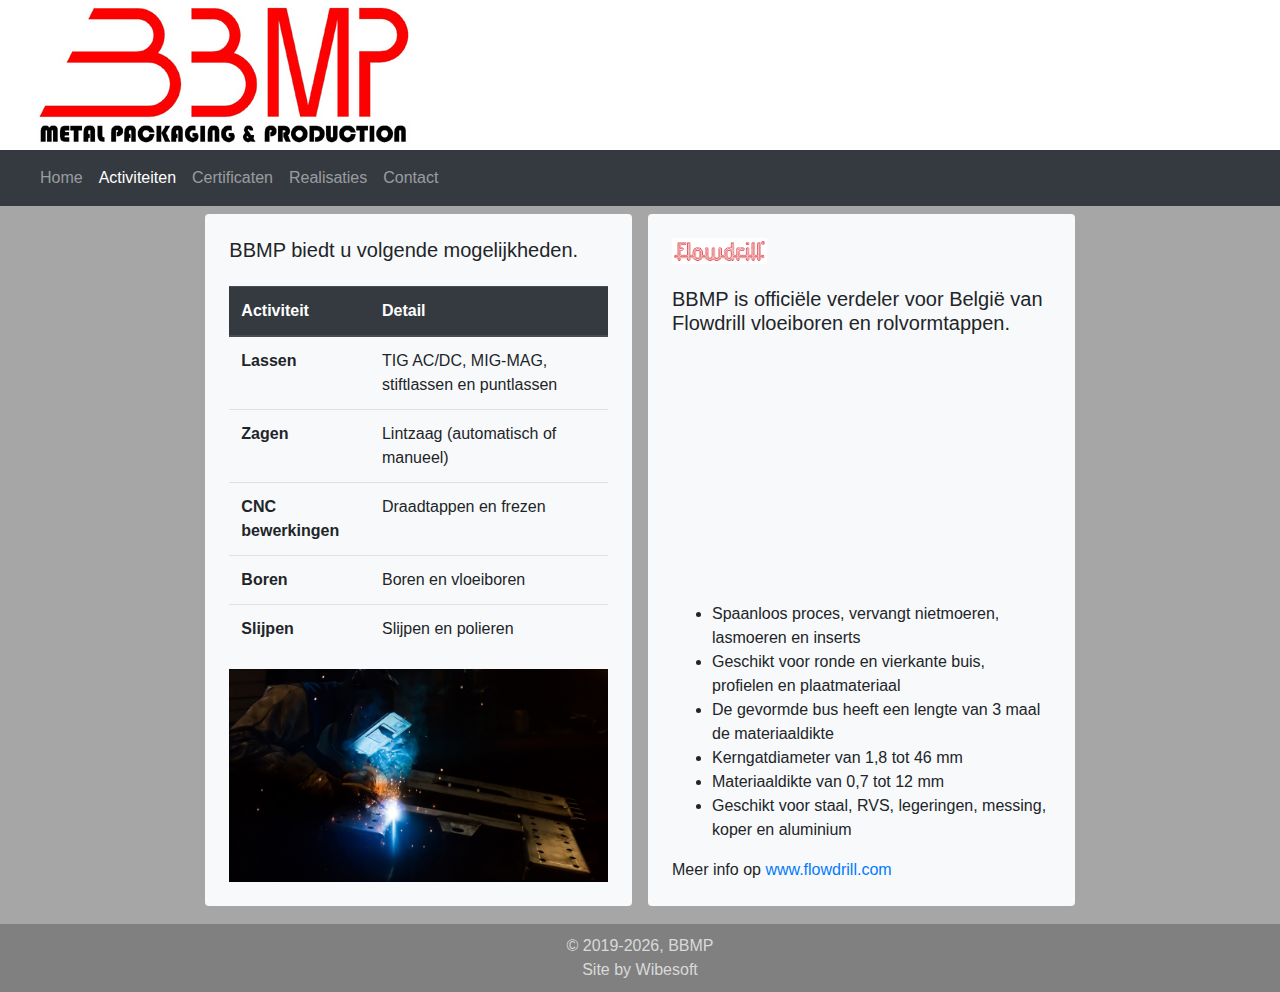
<file: activiteiten.html>
<!DOCTYPE html>
<html lang="en">
  <head>
    <!-- Required meta tags -->
    <meta charset="utf-8">
    <meta name="viewport" content="width=device-width, initial-scale=1, shrink-to-fit=no">
    <!-- Chrome, Firefox OS and Opera -->
    <meta name="theme-color" content="#808080"/>
    <!-- Windows Phone -->
    <meta name="msapplication-navbutton-color" content="#808080">
    <!-- iOS Safari -->
    <meta name="apple-mobile-web-app-status-bar-style" content="#808080">

    <!-- Bootstrap CSS -->
    <link rel="stylesheet" href="https://stackpath.bootstrapcdn.com/bootstrap/4.3.1/css/bootstrap.min.css" integrity="sha384-ggOyR0iXCbMQv3Xipma34MD+dH/1fQ784/j6cY/iJTQUOhcWr7x9JvoRxT2MZw1T" crossorigin="anonymous">
    <!-- Font Awesome CSS -->
    <link rel="stylesheet" href="https://cdnjs.cloudflare.com/ajax/libs/font-awesome/4.7.0/css/font-awesome.min.css">
    <link rel="stylesheet" href="./stylesheet.css">

    <title>BBMP | industriële toelevering | metaalconstructie | laswerken</title>
  </head>
  <body>
    <div class="bg-white">
      <a href="./index.html"><img src="images\site\BBMP_logo.jpg" class="img-fluid BBMP_logo" alt="BBMP logo"></a>
    </div>

    <nav class="navbar navbar-expand-lg navbar-dark bg-dark">
      <a class="navbar-brand" href="#"></a>
      <button class="navbar-toggler" type="button" data-toggle="collapse" data-target="#navbarNav" aria-controls="navbarNav" aria-expanded="false" aria-label="Toggle navigation">
        <span class="navbar-toggler-icon"></span>
      </button>
      <div class="collapse navbar-collapse" id="navbarNav">
        <ul class="navbar-nav">
          <li class="nav-item">
            <a class="nav-link" href="./index.html">Home</a>
          </li>
          <li class="nav-item active">
            <a class="nav-link" href="./activiteiten.html">Activiteiten <span class="sr-only">(current)</span></a>
          </li>
          <li class="nav-item">
            <a class="nav-link" href="./certificaten.html">Certificaten</a>
          </li>
          <li class="nav-item">
            <a class="nav-link" href="./realisaties.html">Realisaties</a>
          </li>
          <li class="nav-item">
            <a class="nav-link" href="./contact.html">Contact</a>
          </li>
        </ul>
      </div>
    </nav>
    <div class="container-fluid">
      <div class="row justify-content-center">
        <div class="col-lg-auto">
        </div>
        <div class="col-lg col-xl-4 bg-light m-2 p-2 p-lg-4 rounded d-flex flex-column justify-content-between">
          <h5>BBMP biedt u volgende mogelijkheden.</h5>
          <table class="table my-1 my-lg-3">
            <thead class="thead-dark">
              <tr>
                <th scope="col">Activiteit</th>
                <th scope="col">Detail</th>
              </tr>
            </thead>
            <tbody>
              <tr>
                <th scope="row">Lassen</th>
                <td>TIG AC/DC, MIG-MAG, stiftlassen en puntlassen</td>
              </tr>
              <tr>
                <th scope="row">Zagen</th>
                <td>Lintzaag (automatisch of manueel)</td>
              </tr>
              <tr>
                <th scope="row">CNC bewerkingen</th>
                <td>Draadtappen en frezen</td>
              </tr>
              <tr>
                <th scope="row">Boren</th>
                <td>Boren en vloeiboren</td>
              </tr>
              <tr>
                <th scope="row">Slijpen</th>
                <td>Slijpen en polieren</td>
              </tr>
            </tbody>
          </table>

          <div>
            <img src="./images/site/welding1.jpg" class="img-fluid d-block mx-auto" alt="welding">
          </div>
        </div>
        <div class="col-lg col-xl-4 bg-light m-2 p-2 p-lg-4 rounded d-flex flex-column justify-content-between">
          <img src="./images/site/Flowdrill_logo.jpg" class="img-fluid w-25 mb-3" alt="Flowdrill logo">
          <h5>BBMP is officiële verdeler voor België van Flowdrill vloeiboren en rolvormtappen.</h5>
          <div class="embed-responsive embed-responsive-16by9 my-3">
            <iframe class="embed-responsive-item" src="https://www.youtube-nocookie.com/embed/jk8qjQENViI?rel=0" allowfullscreen></iframe>
          </div>
          <div>
            <div>
              <ul>
                <li>Spaanloos proces, vervangt nietmoeren, lasmoeren en inserts</li>
                <li>Geschikt voor ronde en vierkante buis, profielen en plaatmateriaal</li>
                <li>De gevormde bus heeft een lengte van 3 maal de materiaaldikte</li>
                <li>Kerngatdiameter van 1,8 tot 46 mm</li>
                <li>Materiaaldikte van 0,7 tot 12 mm</li>
                <li>Geschikt voor staal, RVS, legeringen, messing, koper en aluminium</li>
              </ul>
              <div> Meer info op <a href="https://www.flowdrill.com">www.flowdrill.com</a> </div>
            </div>
          </div>
        </div>
        <div class="col-lg-auto">
        </div>
      </div>
    </div>

    <footer>
      &copy; 2019-<script>document.write(new Date().getFullYear());</script>, BBMP
      <br>
      Site by Wibesoft
    </footer>

    <!-- Optional JavaScript -->
    <!-- jQuery first, then Popper.js, then Bootstrap JS -->
    <script src="https://code.jquery.com/jquery-3.3.1.slim.min.js" integrity="sha384-q8i/X+965DzO0rT7abK41JStQIAqVgRVzpbzo5smXKp4YfRvH+8abtTE1Pi6jizo" crossorigin="anonymous"></script>
    <script src="https://cdnjs.cloudflare.com/ajax/libs/popper.js/1.14.7/umd/popper.min.js" integrity="sha384-UO2eT0CpHqdSJQ6hJty5KVphtPhzWj9WO1clHTMGa3JDZwrnQq4sF86dIHNDz0W1" crossorigin="anonymous"></script>
    <script src="https://stackpath.bootstrapcdn.com/bootstrap/4.3.1/js/bootstrap.min.js" integrity="sha384-JjSmVgyd0p3pXB1rRibZUAYoIIy6OrQ6VrjIEaFf/nJGzIxFDsf4x0xIM+B07jRM" crossorigin="anonymous"></script>
    <script src="./scripts/script_modal.js"></script>
  </body>
</html>
</file>
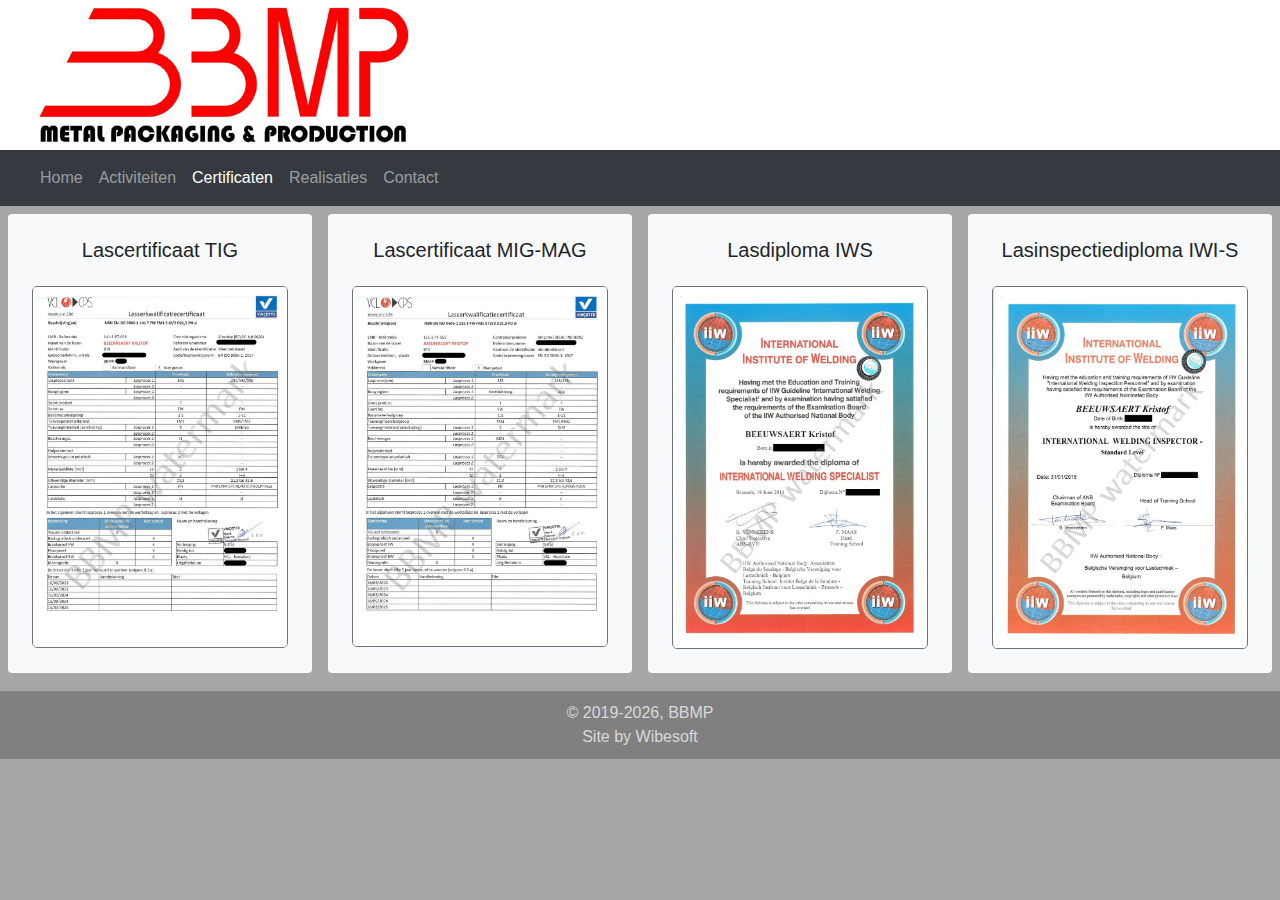
<file: certificaten.html>
<!DOCTYPE html>
<html lang="en">
  <head>
    <!-- Required meta tags -->
    <meta charset="utf-8">
    <meta name="viewport" content="width=device-width, initial-scale=1, shrink-to-fit=no">
    <!-- Chrome, Firefox OS and Opera -->
    <meta name="theme-color" content="#808080"/>
    <!-- Windows Phone -->
    <meta name="msapplication-navbutton-color" content="#808080">
    <!-- iOS Safari -->
    <meta name="apple-mobile-web-app-status-bar-style" content="#808080">

    <!-- Bootstrap CSS -->
    <link rel="stylesheet" href="https://stackpath.bootstrapcdn.com/bootstrap/4.3.1/css/bootstrap.min.css" integrity="sha384-ggOyR0iXCbMQv3Xipma34MD+dH/1fQ784/j6cY/iJTQUOhcWr7x9JvoRxT2MZw1T" crossorigin="anonymous">
    <!-- Font Awesome CSS -->
    <link rel="stylesheet" href="https://cdnjs.cloudflare.com/ajax/libs/font-awesome/4.7.0/css/font-awesome.min.css">
    <link rel="stylesheet" href="./stylesheet.css">

    <title>BBMP | industriële toelevering | metaalconstructie | laswerken</title>
  </head>
  <body>
    <div class="bg-white">
      <a href="./index.html"><img src="images\site\BBMP_logo.jpg" class="img-fluid BBMP_logo" alt="BBMP logo"></a>
    </div>

    <nav class="navbar navbar-expand-lg navbar-dark bg-dark">
      <a class="navbar-brand" href="#"></a>
      <button class="navbar-toggler" type="button" data-toggle="collapse" data-target="#navbarNav" aria-controls="navbarNav" aria-expanded="false" aria-label="Toggle navigation">
        <span class="navbar-toggler-icon"></span>
      </button>
      <div class="collapse navbar-collapse" id="navbarNav">
        <ul class="navbar-nav">
          <li class="nav-item">
            <a class="nav-link" href="./index.html">Home</a>
          </li>
          <li class="nav-item">
            <a class="nav-link" href="./activiteiten.html">Activiteiten</a>
          </li>
          <li class="nav-item active">
            <a class="nav-link" href="./certificaten.html">Certificaten <span class="sr-only">(current)</span></a>
          </li>
          <li class="nav-item">
            <a class="nav-link" href="./realisaties.html">Realisaties</a>
          </li>
          <li class="nav-item">
            <a class="nav-link" href="./contact.html">Contact</a>
          </li>
        </ul>
      </div>
    </nav>
    <div class="container-fluid">
      <div class="row">
        <div class="col-lg bg-light m-2 p-2 p-lg-4 rounded">
          <h5 class="text-center">Lascertificaat TIG</h5>
          <!-- Trigger the Modal -->
          <img id="lascertificaat_TIG" src="images\certificates\lascertificaat_TIG1_web.jpg" alt="lascertificaat_TIG" class="d-block w-100 mt-4 border border-secondary">
          <!-- The Modal -->
          <div id="MODAL_lascertificaat_TIG" class="modal">
            <!-- The Close Button -->
            <span id="close01" class="close">&times;</span>
            <!-- Modal Content (The Image) -->
            <img class="modal-content" id="img01">
            <!-- Modal Caption (Image Text) -->
            <div id="caption01"></div>
          </div>
        </div>
        <div class="col-lg bg-light m-2 p-2 p-lg-4 rounded">
          <h5 class="text-center">Lascertificaat MIG-MAG</h5>
          <!-- Trigger the Modal -->
          <img id="lascertificaat_MIG-MAG" src="images\certificates\lascertificaat_MIG-MAG1_web.jpg" alt="lascertificaat_MIG-MAG" class="d-block w-100 mt-4 border border-secondary">
          <!-- The Modal -->
          <div id="MODAL_lascertificaat_MIG-MAG" class="modal">
            <!-- The Close Button -->
            <span id="close02" class="close">&times;</span>
            <!-- Modal Content (The Image) -->
            <img class="modal-content" id="img02">
            <!-- Modal Caption (Image Text) -->
            <div id="caption02"></div>
          </div>
        </div>
        <div class="col-lg bg-light m-2 p-2 p-lg-4 rounded">
          <h5 class="text-center">Lasdiploma IWS</h5>
          <!-- Trigger the Modal -->
          <img id="lasdiploma_IWS" src="images\certificates\lasdiploma_IWS_web.jpg" alt="lasdiploma_IWS" class="d-block w-100 mt-4 border border-secondary">
          <!-- The Modal -->
          <div id="MODAL_lasdiploma_IWS" class="modal">
            <!-- The Close Button -->
            <span id="close03" class="close">&times;</span>
            <!-- Modal Content (The Image) -->
            <img class="modal-content" id="img03">
            <!-- Modal Caption (Image Text) -->
            <div id="caption03"></div>
          </div>
        </div>
        <div class="col-lg bg-light m-2 p-2 p-lg-4 rounded">
          <h5 class="text-center">Lasinspectiediploma IWI-S</h5>
          <!-- Trigger the Modal -->
          <img id="lasdiploma_IWI-S" src="images\certificates\lasdiploma_IWI-S_web.jpg" alt="lasdiploma_IWI-S" class="d-block w-100 mt-4 border border-secondary">
          <!-- The Modal -->
          <div id="MODAL_lasdiploma_IWI-S" class="modal">
            <!-- The Close Button -->
            <span id="close04" class="close">&times;</span>
            <!-- Modal Content (The Image) -->
            <img class="modal-content" id="img04">
            <!-- Modal Caption (Image Text) -->
            <div id="caption04"></div>
          </div>
        </div>
      </div>
    </div>

    <footer>
      &copy; 2019-<script>document.write(new Date().getFullYear());</script>, BBMP
      <br>
      Site by Wibesoft
    </footer>

    <!-- Optional JavaScript -->
    <!-- jQuery first, then Popper.js, then Bootstrap JS -->
    <script src="https://code.jquery.com/jquery-3.3.1.slim.min.js" integrity="sha384-q8i/X+965DzO0rT7abK41JStQIAqVgRVzpbzo5smXKp4YfRvH+8abtTE1Pi6jizo" crossorigin="anonymous"></script>
    <script src="https://cdnjs.cloudflare.com/ajax/libs/popper.js/1.14.7/umd/popper.min.js" integrity="sha384-UO2eT0CpHqdSJQ6hJty5KVphtPhzWj9WO1clHTMGa3JDZwrnQq4sF86dIHNDz0W1" crossorigin="anonymous"></script>
    <script src="https://stackpath.bootstrapcdn.com/bootstrap/4.3.1/js/bootstrap.min.js" integrity="sha384-JjSmVgyd0p3pXB1rRibZUAYoIIy6OrQ6VrjIEaFf/nJGzIxFDsf4x0xIM+B07jRM" crossorigin="anonymous"></script>
    <script src="./scripts/script_modal.js"></script>
  </body>
</html>
</file>
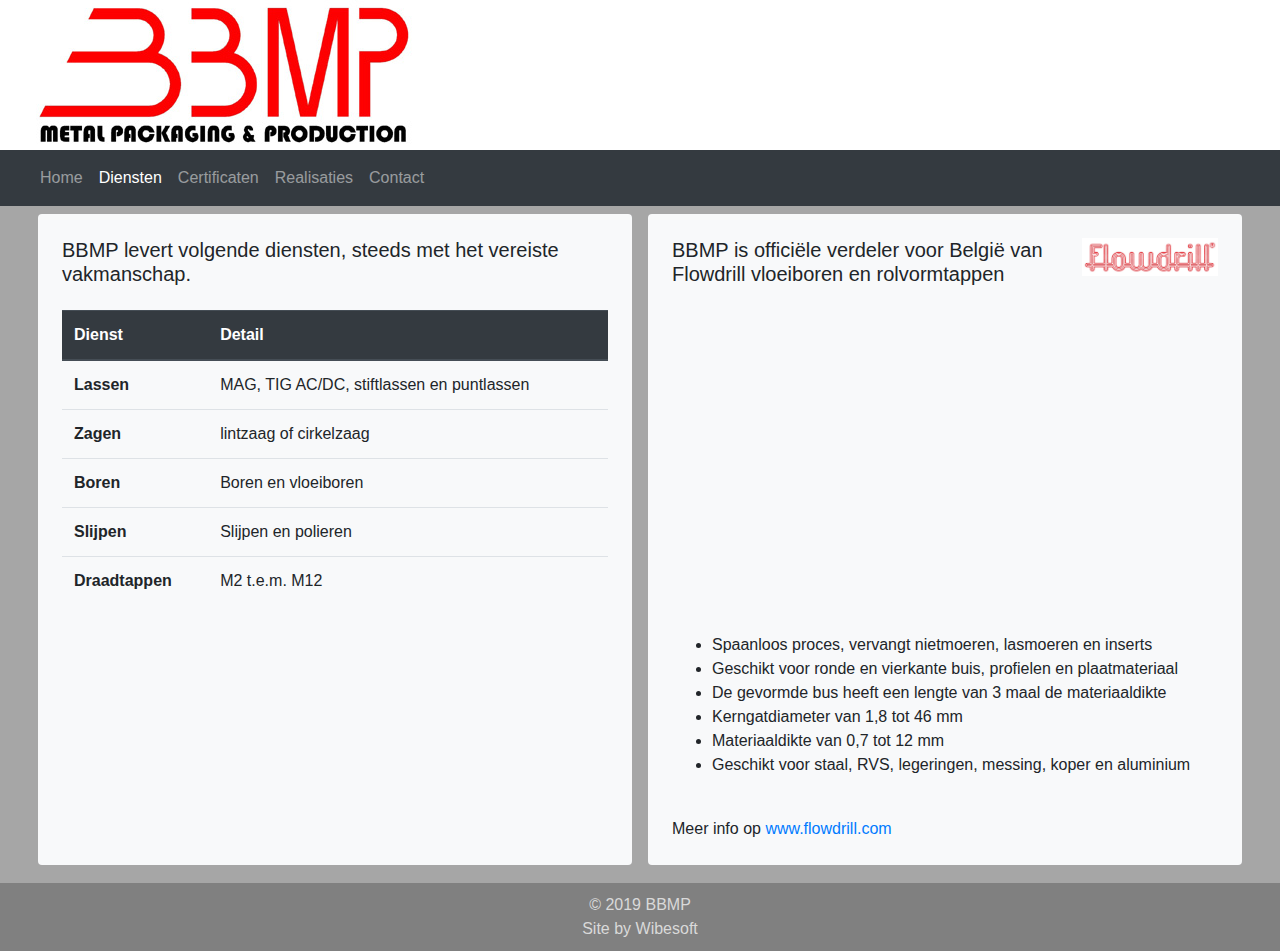
<file: diensten.html>
<!DOCTYPE html>
<html lang="en">
  <head>
    <!-- Required meta tags -->
    <meta charset="utf-8">
    <meta name="viewport" content="width=device-width, initial-scale=1, shrink-to-fit=no">
    <!-- Chrome, Firefox OS and Opera -->
    <meta name="theme-color" content="#808080"/>
    <!-- Windows Phone -->
    <meta name="msapplication-navbutton-color" content="#808080">
    <!-- iOS Safari -->
    <meta name="apple-mobile-web-app-status-bar-style" content="#808080">

    <!-- Bootstrap CSS -->
    <link rel="stylesheet" href="https://stackpath.bootstrapcdn.com/bootstrap/4.3.1/css/bootstrap.min.css" integrity="sha384-ggOyR0iXCbMQv3Xipma34MD+dH/1fQ784/j6cY/iJTQUOhcWr7x9JvoRxT2MZw1T" crossorigin="anonymous">
    <link rel="stylesheet" href="./stylesheet.css">

    <title>BBMP | metaalconstructie | laswerken | Dadizele</title>
  </head>
  <body>
    <div class="bg-white">
      <a href="./index.html"><img src="images\site\BBMP_logo.jpg" class="img-fluid BBMP_logo" alt="BBMP logo"></a>
    </div>

    <nav class="navbar navbar-expand-lg navbar-dark bg-dark">
      <a class="navbar-brand" href="#"></a>
      <button class="navbar-toggler" type="button" data-toggle="collapse" data-target="#navbarNav" aria-controls="navbarNav" aria-expanded="false" aria-label="Toggle navigation">
        <span class="navbar-toggler-icon"></span>
      </button>
      <div class="collapse navbar-collapse" id="navbarNav">
        <ul class="navbar-nav">
          <li class="nav-item">
            <a class="nav-link" href="./index.html">Home</a>
          </li>
          <li class="nav-item active">
            <a class="nav-link" href="./diensten.html">Diensten <span class="sr-only">(current)</span></a>
          </li>
          <li class="nav-item">
            <a class="nav-link" href="./certificaten.html">Certificaten</a>
          </li>
          <li class="nav-item">
            <a class="nav-link" href="./realisaties.html">Realisaties</a>
          </li>
          <li class="nav-item">
            <a class="nav-link" href="./contact.html">Contact</a>
          </li>
        </ul>
      </div>
    </nav>
    <div class="container-fluid">
      <div class="row">
        <div class="col-md-auto">
        </div>
        <div class="col-lg bg-light m-2 p-2 p-lg-4 rounded">
          <h5>BBMP levert volgende diensten, steeds met het vereiste vakmanschap.</h5>
          <table class="table mt-4">
            <thead class="thead-dark">
              <tr>
                <th scope="col">Dienst</th>
                <th scope="col">Detail</th>
              </tr>
            </thead>
            <tbody>
              <tr>
                <th scope="row">Lassen</th>
                <td>MAG, TIG AC/DC, stiftlassen en puntlassen</td>
              </tr>
              <tr>
                <th scope="row">Zagen</th>
                <td>lintzaag of cirkelzaag</td>
              </tr>
              <tr>
                <th scope="row">Boren</th>
                <td>Boren en vloeiboren</td>
              </tr>
              <tr>
                <th scope="row">Slijpen</th>
                <td>Slijpen en polieren</td>
              </tr>
              <tr>
                <th scope="row">Draadtappen</th>
                <td>M2 t.e.m. M12</td>
              </tr>
            </tbody>
          </table>
        </div>
        <div class="col-lg bg-light m-2 p-2 p-lg-4 rounded">

          <img src="./images/site/Flowdrill_logo.jpg" class="img-fluid w-25 ml-2" alt="Flowdrill logo" align="right">
          <h5>BBMP is officiële verdeler voor België van Flowdrill vloeiboren en rolvormtappen</h5>
          <div class="embed-responsive embed-responsive-16by9 mt-3">
            <iframe class="embed-responsive-item" src="https://www.youtube-nocookie.com/embed/jk8qjQENViI?rel=0" allowfullscreen></iframe>
          </div>
          <div>
            <br>
            <ul>
              <li>Spaanloos proces, vervangt nietmoeren, lasmoeren en inserts</li>
              <li>Geschikt voor ronde en vierkante buis, profielen en plaatmateriaal</li>
              <li>De gevormde bus heeft een lengte van 3 maal de materiaaldikte</li>
              <li>Kerngatdiameter van 1,8 tot 46 mm</li>
              <li>Materiaaldikte van 0,7 tot 12 mm</li>
              <li>Geschikt voor staal, RVS, legeringen, messing, koper en aluminium</li>
            </ul>
            <br>
            Meer info op <a href="https://www.flowdrill.com">www.flowdrill.com</a>

          </div>
        </div>
        <div class="col-md-auto">
        </div>
      </div>
    </div>

    <footer>
      &copy; 2019 BBMP
      <br>
      Site by Wibesoft
    </footer>

    <!-- Optional JavaScript -->
    <!-- jQuery first, then Popper.js, then Bootstrap JS -->
    <script src="https://code.jquery.com/jquery-3.3.1.slim.min.js" integrity="sha384-q8i/X+965DzO0rT7abK41JStQIAqVgRVzpbzo5smXKp4YfRvH+8abtTE1Pi6jizo" crossorigin="anonymous"></script>
    <script src="https://cdnjs.cloudflare.com/ajax/libs/popper.js/1.14.7/umd/popper.min.js" integrity="sha384-UO2eT0CpHqdSJQ6hJty5KVphtPhzWj9WO1clHTMGa3JDZwrnQq4sF86dIHNDz0W1" crossorigin="anonymous"></script>
    <script src="https://stackpath.bootstrapcdn.com/bootstrap/4.3.1/js/bootstrap.min.js" integrity="sha384-JjSmVgyd0p3pXB1rRibZUAYoIIy6OrQ6VrjIEaFf/nJGzIxFDsf4x0xIM+B07jRM" crossorigin="anonymous"></script>
    <script src="./scripts/script_modal.js"></script>
  </body>
</html>
</file>
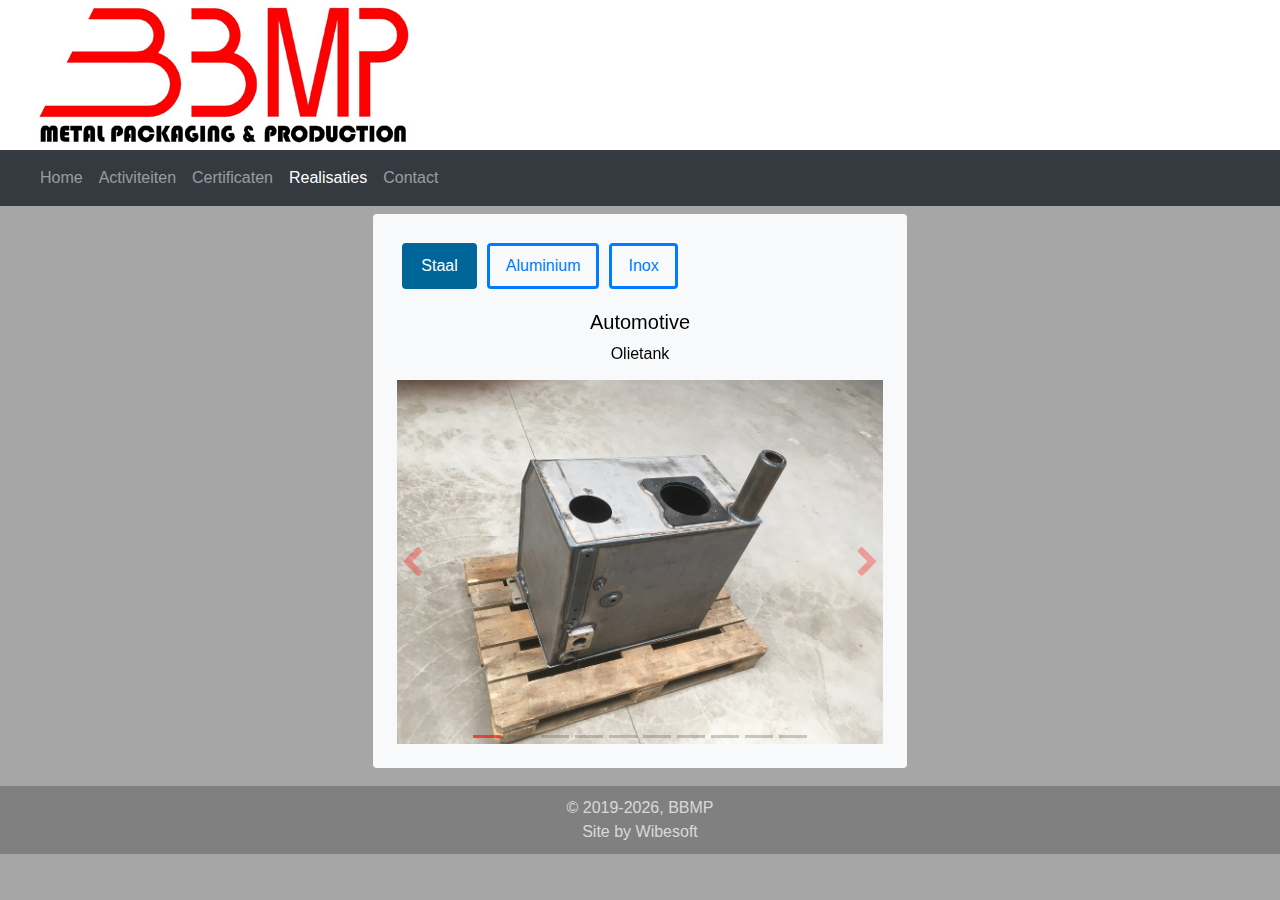
<file: realisaties.html>
<!DOCTYPE html>
<html lang="en">
  <head>
    <!-- Required meta tags -->
    <meta charset="utf-8">
    <meta name="viewport" content="width=device-width, initial-scale=1, shrink-to-fit=no">
    <!-- Chrome, Firefox OS and Opera -->
    <meta name="theme-color" content="#808080"/>
    <!-- Windows Phone -->
    <meta name="msapplication-navbutton-color" content="#808080">
    <!-- iOS Safari -->
    <meta name="apple-mobile-web-app-status-bar-style" content="#808080">

    <!-- Bootstrap CSS -->
    <link rel="stylesheet" href="https://stackpath.bootstrapcdn.com/bootstrap/4.3.1/css/bootstrap.min.css" integrity="sha384-ggOyR0iXCbMQv3Xipma34MD+dH/1fQ784/j6cY/iJTQUOhcWr7x9JvoRxT2MZw1T" crossorigin="anonymous">
    <!-- Font Awesome CSS -->
    <link rel="stylesheet" href="https://cdnjs.cloudflare.com/ajax/libs/font-awesome/4.7.0/css/font-awesome.min.css">
    <link rel="stylesheet" href="./stylesheet.css">

    <title>BBMP | industriële toelevering | metaalconstructie | laswerken</title>
  </head>
  <body>
    <div class="bg-white">
      <a href="./index.html"><img src="images\site\BBMP_logo.jpg" class="img-fluid BBMP_logo" alt="BBMP logo"></a>
    </div>

    <nav class="navbar navbar-expand-lg navbar-dark bg-dark">
      <a class="navbar-brand" href="#"></a>
      <button class="navbar-toggler" type="button" data-toggle="collapse" data-target="#navbarNav" aria-controls="navbarNav" aria-expanded="false" aria-label="Toggle navigation">
        <span class="navbar-toggler-icon"></span>
      </button>
      <div class="collapse navbar-collapse" id="navbarNav">
        <ul class="navbar-nav">
          <li class="nav-item">
            <a class="nav-link" href="./index.html">Home</a>
          </li>
          <li class="nav-item">
            <a class="nav-link" href="./activiteiten.html">Activiteiten</a>
          </li>
          <li class="nav-item">
            <a class="nav-link" href="./certificaten.html">Certificaten</a>
          </li>
          <li class="nav-item active">
            <a class="nav-link" href="./realisaties.html">Realisaties <span class="sr-only">(current)</span></a>
          </li>
          <li class="nav-item">
            <a class="nav-link" href="./contact.html">Contact</a>
          </li>
        </ul>
      </div>
    </nav>
    <div class="container-fluid">
      <div class="row justify-content-center">
        <div class="col-lg-8 col-xl-5 bg-light m-2 p-2 p-md-4 rounded">
          <!-- List of horizontal pills -->
          <ul class="nav nav-pills mb-3 d-flex justify-content-center justify-content-lg-start" id="pills-tab" role="tablist">
            <li class="nav-item pill-1">
              <a class="nav-link active" id="pills-steel-tab" data-toggle="pill" href="#pills-steel" role="tab" aria-controls="pills-steel" aria-selected="true">Staal</a>
            </li>
            <li class="nav-item pill-2">
              <a class="nav-link" id="pills-aluminium-tab" data-toggle="pill" href="#pills-aluminium" role="tab" aria-controls="pills-aluminium" aria-selected="false">Aluminium</a>
            </li>
            <li class="nav-item pill-3">
              <a class="nav-link" id="pills-inox-tab" data-toggle="pill" href="#pills-inox" role="tab" aria-controls="pills-inox" aria-selected="false">Inox</a>
            </li>
          </ul>
          <!-- For each of the above mentioned pills, a tab containing a picture carousel  -->
          <div class="tab-content" id="pills-tabContent">
            <!-- Steel  -->
            <div class="tab-pane fade show active" id="pills-steel" role="tabpanel" aria-labelledby="pills-steel-tab">
              <div id="carouselSteel" class="carousel slide" data-ride="carousel">
                <ol class="carousel-indicators">
                  <li data-target="#carouselSteel" data-slide-to="0" class="active"></li>
                  <li data-target="#carouselSteel" data-slide-to="1"></li>
                  <li data-target="#carouselSteel" data-slide-to="2"></li>
                  <li data-target="#carouselSteel" data-slide-to="3"></li>
                  <li data-target="#carouselSteel" data-slide-to="4"></li>
                  <li data-target="#carouselSteel" data-slide-to="5"></li>
                  <li data-target="#carouselSteel" data-slide-to="6"></li>
                  <li data-target="#carouselSteel" data-slide-to="7"></li>
                  <li data-target="#carouselSteel" data-slide-to="8"></li>
                  <li data-target="#carouselSteel" data-slide-to="9"></li>
                </ol>

                <div class="carousel-inner">
                  <div class="carousel-item active">
                    <img src="images\constructies\staal-constructie6.0.jpg" class="d-block w-100" alt="staal-constructie6.0">
                    <div class="carousel-caption">
                      <h5>Automotive</h5>
                      <p>Olietank</p>
                    </div>
                  </div>
                  <div class="carousel-item">
                    <img src="images\constructies\staal-constructie6.1.jpg" class="d-block w-100" alt="staal-constructie6.1">
                    <div class="carousel-caption">
                      <h5>Automotive</h5>
                      <p>Olietank</p>
                    </div>
                  </div>
                  <div class="carousel-item">
                    <img src="images\constructies\staal-constructie1.0.jpg" class="d-block w-100" alt="staal-constructie1.0">
                    <div class="carousel-caption">
                      <h5>Landbouwmechanisatie</h5>
                      <p>Ophangframe - vooraanzicht</p>
                    </div>
                  </div>
                  <div class="carousel-item">
                    <img src="images\constructies\staal-constructie1.1.jpg" class="d-block w-100" alt="staal-constructie1.1">
                    <div class="carousel-caption">
                      <h5>Landbouwmechanisatie</h5>
                      <p>Ophangframe - achteraanzicht</p>
                    </div>
                  </div>
                  <div class="carousel-item">
                    <img src="images\constructies\staal-constructie1.2.jpg" class="d-block w-100" alt="staal-constructie1.2">
                    <div class="carousel-caption">
                      <h5>Landbouwmechanisatie</h5>
                      <p>Ophangframe - detail ophangstuk</p>
                    </div>
                  </div>
                  <div class="carousel-item">
                    <img src="images\constructies\staal-constructie1.3.jpg" class="d-block w-100" alt="staal-constructie1.3">
                    <div class="carousel-caption">
                      <h5>Landbouwmechanisatie</h5>
                      <p>Ophangframe - detail grondpas</p>
                    </div>
                  </div>
                  <div class="carousel-item">
                    <img src="images\constructies\staal-constructie2.jpg" class="d-block w-100" alt="staal-constructie2">
                    <div class="carousel-caption">
                      <h5>Tuinmeubilair</h5>
                      <p>Zijframes voor tafels en zitbanken</p>
                    </div>
                  </div>
                  <div class="carousel-item">
                    <img src="images\constructies\staal-constructie3.jpg" class="d-block w-100" alt="staal-constructie3">
                    <div class="carousel-caption">
                      <h5>Landbouwmechanisatie</h5>
                      <p>Ophangframe</p>
                    </div>
                  </div>
                  <div class="carousel-item">
                    <img src="images\constructies\staal-constructie4.jpg" class="d-block w-100" alt="staal-constructie4">
                    <div class="carousel-caption">
                      <h5>Ontspanning - schietstanden</h5>
                      <p>Bevestigingsbeugel</p>
                    </div>
                  </div>
                  <div class="carousel-item">
                    <img src="images\constructies\staal-constructie5.jpg" class="d-block w-100" alt="staal-constructie5">
                    <div class="carousel-caption">
                      <h5>Grafische sector</h5>
                      <p>Onderstellen voor werktafels</p>
                    </div>
                  </div>
                </div>
                <a class="carousel-control-prev" href="#carouselSteel" role="button" data-slide="prev">
                  <span><i class="fa fa-chevron-left fa-2x" aria-hidden="true"></i></span>
                  <span class="sr-only">Previous</span>
                </a>
                <a class="carousel-control-next" href="#carouselSteel" role="button" data-slide="next">
                  <span><i class="fa fa-chevron-right fa-2x" aria-hidden="true"></i></span>
                  <span class="sr-only">Next</span>
                </a>
              </div>
            </div>

            <!-- Aluminium  -->
            <div class="tab-pane fade" id="pills-aluminium" role="tabpanel" aria-labelledby="pills-aluminium-tab">
              <div id="carouselAluminium" class="carousel slide" data-ride="carousel">
                <ol class="carousel-indicators">
                  <li data-target="#carouselAluminium" data-slide-to="0" class="active"></li>
                  <li data-target="#carouselAluminium" data-slide-to="1"></li>
                  <li data-target="#carouselAluminium" data-slide-to="2"></li>
                  <li data-target="#carouselAluminium" data-slide-to="3"></li>
                  <li data-target="#carouselAluminium" data-slide-to="4"></li>
                  <li data-target="#carouselAluminium" data-slide-to="5"></li>
                </ol>

                <div class="carousel-inner">
                  <div class="carousel-item active">
                    <img src="images\constructies\alu-constructie5.jpg" class="d-block w-100" alt="alu-constructie5">
                    <div class="carousel-caption">
                      <h5>HVAC</h5>
                      <p>Afschermkap voor warmtepomp</p>
                    </div>
                  </div>
                  <div class="carousel-item">
                    <img src="images\constructies\alu-constructie1.0.jpg" class="d-block w-100" alt="alu-constructie1.0">
                    <div class="carousel-caption">
                      <h5>Petrochemische industie</h5>
                      <p>Spatwanden</p>
                    </div>
                  </div>
                  <div class="carousel-item">
                    <img src="images\constructies\alu-constructie1.1.jpg" class="d-block w-100" alt="alu-constructie1.1">
                    <div class="carousel-caption">
                      <h5>Petrochemische industie</h5>
                      <p>Spatwanden - detail</p>
                    </div>
                  </div>
                  <div class="carousel-item">
                    <img src="images\constructies\alu-constructie2.jpg" class="d-block w-100" alt="alu-constructie2">
                    <div class="carousel-caption">
                      <h5>Verlichtingsindustrie</h5>
                      <p>Armaturen</p>
                    </div>
                  </div>
                  <div class="carousel-item">
                    <img src="images\constructies\alu-constructie3.jpg" class="d-block w-100" alt="alu-constructie3">
                    <div class="carousel-caption">
                      <h5>Verlichtingsindustrie</h5>
                      <p>Steunvoeten</p>
                    </div>
                  </div>
                  <div class="carousel-item">
                    <img src="images\constructies\alu-constructie4.jpg" class="d-block w-100" alt="alu-constructie4">
                    <div class="carousel-caption">
                      <h5>Automobielsector</h5>
                      <p>Meetframe</p>
                    </div>
                  </div>
                </div>
                <a class="carousel-control-prev" href="#carouselAluminium" role="button" data-slide="prev">
                  <span><i class="fa fa-chevron-left fa-2x" aria-hidden="true"></i></span>
                  <span class="sr-only">Previous</span>
                </a>
                <a class="carousel-control-next" href="#carouselAluminium" role="button" data-slide="next">
                  <span><i class="fa fa-chevron-right fa-2x" aria-hidden="true"></i></span>
                  <span class="sr-only">Next</span>
                </a>
              </div>
            </div>

            <!-- Inox  -->
            <div class="tab-pane fade" id="pills-inox" role="tabpanel" aria-labelledby="pills-inox-tab">
              <div id="carouselInox" class="carousel slide" data-ride="carousel">
                <ol class="carousel-indicators">
                  <li data-target="#carouselInox" data-slide-to="0" class="active"></li>
                  <li data-target="#carouselInox" data-slide-to="1"></li>
                  <li data-target="#carouselInox" data-slide-to="2"></li>
                  <li data-target="#carouselInox" data-slide-to="3"></li>
                </ol>

                <div class="carousel-inner">
                  <div class="carousel-item active">
                    <img src="images\constructies\inox-constructie1.jpg" class="d-block w-100" alt="inox-constructie1">
                    <div class="carousel-caption">
                      <h5>Voedingssector</h5>
                      <p>Zeefpanelen waterzuivering</p>
                    </div>
                  </div>
                  <div class="carousel-item">
                    <img src="images\constructies\inox-constructie2.jpg" class="d-block w-100" alt="inox-constructie2">
                    <div class="carousel-caption">
                      <h5>Verlichtingsindustrie</h5>
                      <p>Steunvoeten</p>
                    </div>
                  </div>
                  <div class="carousel-item">
                    <img src="images\constructies\inox-constructie3.jpg" class="d-block w-100" alt="inox-constructie3">
                    <div class="carousel-caption">
                      <h5>Wegen- en brugbouw</h5>
                      <p>Montageframe eindeloopcontacten</p>
                    </div>
                  </div>
                  <div class="carousel-item">
                    <img src="images\constructies\inox-constructie4.jpg" class="d-block w-100" alt="inox-constructie4">
                    <div class="carousel-caption">
                      <h5>Grafische sector</h5>
                      <p>Fotolas op drukrollen</p>
                    </div>
                  </div>
                </div>
                <a class="carousel-control-prev" href="#carouselInox" role="button" data-slide="prev">
                  <span><i class="fa fa-chevron-left fa-2x" aria-hidden="true"></i></span>
                  <span class="sr-only">Previous</span>
                </a>
                <a class="carousel-control-next" href="#carouselInox" role="button" data-slide="next">
                  <span><i class="fa fa-chevron-right fa-2x" aria-hidden="true"></i></span>
                  <span class="sr-only">Next</span>
                </a>
              </div>
            </div>
          </div>

        </div>
      </div>
    </div>

    <footer>
      &copy; 2019-<script>document.write(new Date().getFullYear());</script>, BBMP
      <br>
      Site by Wibesoft
    </footer>

    <!-- Optional JavaScript -->
    <!-- jQuery first, then Popper.js, then Bootstrap JS -->
    <script src="https://code.jquery.com/jquery-3.3.1.slim.min.js" integrity="sha384-q8i/X+965DzO0rT7abK41JStQIAqVgRVzpbzo5smXKp4YfRvH+8abtTE1Pi6jizo" crossorigin="anonymous"></script>
    <script src="https://cdnjs.cloudflare.com/ajax/libs/popper.js/1.14.7/umd/popper.min.js" integrity="sha384-UO2eT0CpHqdSJQ6hJty5KVphtPhzWj9WO1clHTMGa3JDZwrnQq4sF86dIHNDz0W1" crossorigin="anonymous"></script>
    <script src="https://stackpath.bootstrapcdn.com/bootstrap/4.3.1/js/bootstrap.min.js" integrity="sha384-JjSmVgyd0p3pXB1rRibZUAYoIIy6OrQ6VrjIEaFf/nJGzIxFDsf4x0xIM+B07jRM" crossorigin="anonymous"></script>
    <script src="./scripts/script_modal.js"></script>
  </body>
</html>
</file>
<file: stylesheet.css>
body {
  background-color: #a6a6a6;
  /*  text-align: justify; */
}

.carousel-control-next .fa-chevron-right, .carousel-control-prev .fa-chevron-left {
  position: absolute;
  top: calc(50% + 20px);
  color: red;
  opacity: 0.6;
}

.carousel-control-prev .fa-chevron-left {
  left: 0.2rem;
}

.carousel-control-next .fa-chevron-right {
  right: 0.2rem;
}

.carousel-item {
  padding-top: 70px;
}

.carousel-caption {
  position: absolute;
  left: center;
  top: 0;
  color: black;
  margin-top: -20px;
  color: black;
}

/* Add an extra .carousel parent class to increase specifity
   avoiding the use of !important flag. */
.carousel .carousel-indicators {
  position: absolute;
  bottom: -20px;
  opacity: 0.6;
}
.carousel .carousel-indicators li {
  background-color: #595959;
}
.carousel .carousel-indicators .active {
  background-color: red;
}

mark {
  background-color: white;
  opacity: 0.75;
  /*  text-align: justify; */
}

footer {
  background-color: #808080;
  color: #d9d9d9;
  text-align: center;
  margin-top: 10px;
  padding: 10px;
}

.logo_text {
  color: red;
  font-weight: bold;
}

::selection {
  color: white;
  background-color: #e04522;
}

.spacer {
  padding-top: 80px;
  padding-bottom: 40px;
}

@media (max-width: 991.98px) {
  ul {
    padding-left: 20px;
  }

  h4 {
    font-size: 1.2rem;
  }

  .BBMP_logo {
    display: block;
    margin-left: auto;
    margin-right: auto;
  }

  .carousel-caption {
    margin-top: -10px;
  }
  .carousel-caption h5 {
    font-size: 1.1rem;
  }
  .carousel-caption p {
    font-size: 0.9rem;
  }

  .carousel-control-prev .fa-chevron-left {
    position: absolute;
    left: 0.1rem;
  }

  .carousel-control-next .fa-chevron-right {
    position: absolute;
    right: 0.1rem;
  }
}
@media (min-width: 992px) {
  .BBMP_logo {
    margin-left: 28px;
  }
}
.map-container {
  overflow: hidden;
  padding-bottom: 0%;
  position: relative;
  height: calc(100vh - 270px);
}
.map-container iframe {
  left: 0;
  top: 0;
  height: 100%;
  width: 100%;
  position: absolute;
}

/* active nav-pills */
#pills-tab .nav-link {
  margin: 5px;
  border-style: solid;
  border-color: #006699;
  background-color: #006699;
}

/* inactive nav-pills */
#pills-tab .nav-link:not(.active) {
  border-color: #007bff;
  background-color: rgba(0, 0, 0, 0);
}

#pills-tab .nav-link:not(.active):hover {
  border-color: #006699;
}

/* Style the Image Used to Trigger the Modal */
#lascertificaat_TIG, #lascertificaat_MIG-MAG, #lasdiploma_IWS, #lasdiploma_IWI-S {
  border-radius: 5px;
  cursor: pointer;
  transition: 0.3s;
}

#lascertificaat_TIG:hover, #lascertificaat_MIG-MAG:hover, #lasdiploma_IWS:hover, #lasdiploma_IWI-S:hover {
  opacity: 0.7;
}

/* The Modal (background) */
.modal {
  display: none;
  /* Hidden by default */
  position: fixed;
  /* Stay in place */
  z-index: 1;
  /* Sit on top */
  padding-top: 100px;
  /* Location of the box */
  left: 0;
  top: 0;
  width: 100%;
  /* Full width */
  height: 100%;
  /* Full height */
  overflow: auto;
  /* Enable scroll if needed */
  background-color: black;
  /* Fallback color */
  background-color: rgba(0, 0, 0, 0.9);
  /* Black w/ opacity */
}

/* Modal Content (Image) */
.modal-content {
  margin: auto;
  display: block;
  width: 80%;
  max-width: 700px;
}

/* Caption of Modal Image (Image Text) - Same Width as the Image */
#caption {
  margin: auto;
  display: block;
  width: 80%;
  max-width: 700px;
  text-align: center;
  color: #ccc;
  padding: 10px 0;
  height: 150px;
}

/* Add Animation - Zoom in the Modal */
.modal-content, #caption01, #caption02, #caption03, #caption04 {
  animation-name: zoom;
  animation-duration: 0.6s;
}

@keyframes zoom {
  from {
    transform: scale(0);
  }
  to {
    transform: scale(1);
  }
}
/* The Close Button */
.close {
  position: absolute;
  top: 15px;
  right: 35px;
  color: #f1f1f1;
  font-size: 40px;
  font-weight: bold;
  transition: 0.3s;
}

.close:hover,
.close:focus {
  color: #bbb;
  text-decoration: none;
  cursor: pointer;
}

/* 100% Image Width on Smaller Screens */
@media only screen and (max-width: 700px) {
  .modal-content {
    width: 100%;
  }
}

/*# sourceMappingURL=stylesheet.css.map */
</file>
